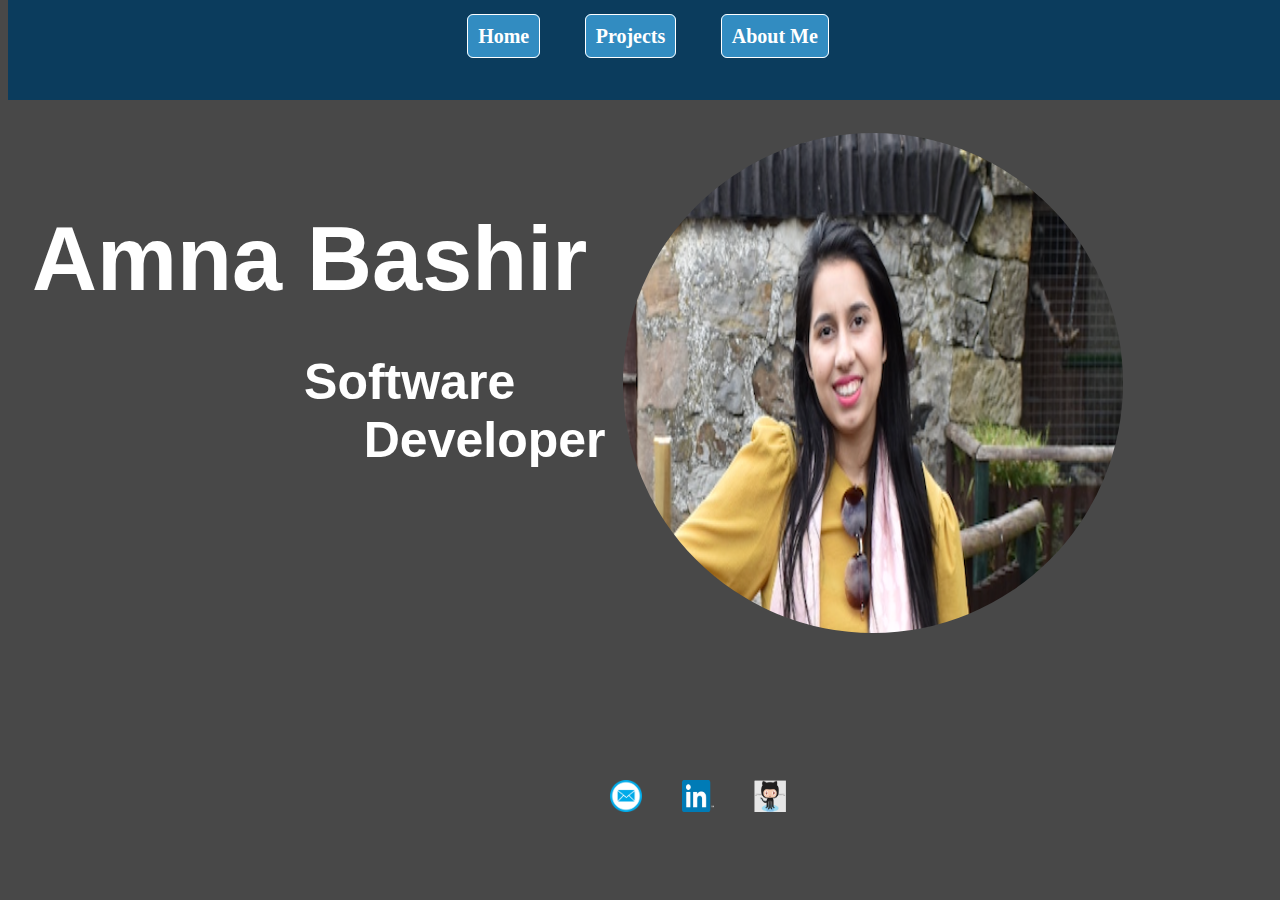
<file: index.html>
<!DOCTYPE html>
<html lang="en">
<head>
    <title>Amna's Portifolio</title>
    <link href="navbar.css" type="text/css" rel="stylesheet">
    <link href="./style.css" type="text/css" rel="stylesheet">
    
<body>
    <nav class="nav-container">
       
       <div class="home">
        <a href = "./home.html">Home</a>
        <a href = "./project.html">Projects</a>
        <a href = "./aboutme.html">About Me</a>
       </div>
    </nav>
    <div class="home-container">
      <div class="text">
          <h1 class="Amy-name">Amna Bashir</h1>
          <div class="scofware">
              <h2 class="software">Software</h2>
              <h2 class="developer">Developer</h2>
          </div>
      </div>
      <img class="photo" src="./assets/photo.png" alt="close up headshot of Amna Bashir.">
  </div>
    <footer>
        <div id="contact">
        <a href="mailto:amna.bashir2@gmail.com" alt = "Email Me"><img src="./assets/email.png" width="32" height="32" title="Email Me"></a>
      </div>
      <div id="contact">
        <a href="https://www.linkedin.com/in/amna-bashir/" target="_blank"><img border="0" alt="LinkedIn" src="./assets/linkedon.png" width="32" height="32" title="LinkedIn"></a>
      </div>
      <div id="contact">
        <a href="https://github.com/amna25" target="_blank"><img border="0" alt="GitHub" src="./assets/github.png" width="32" height="32" title="GitHub"></a>
      </div>
    </footer>
</body>
</html>
</file>
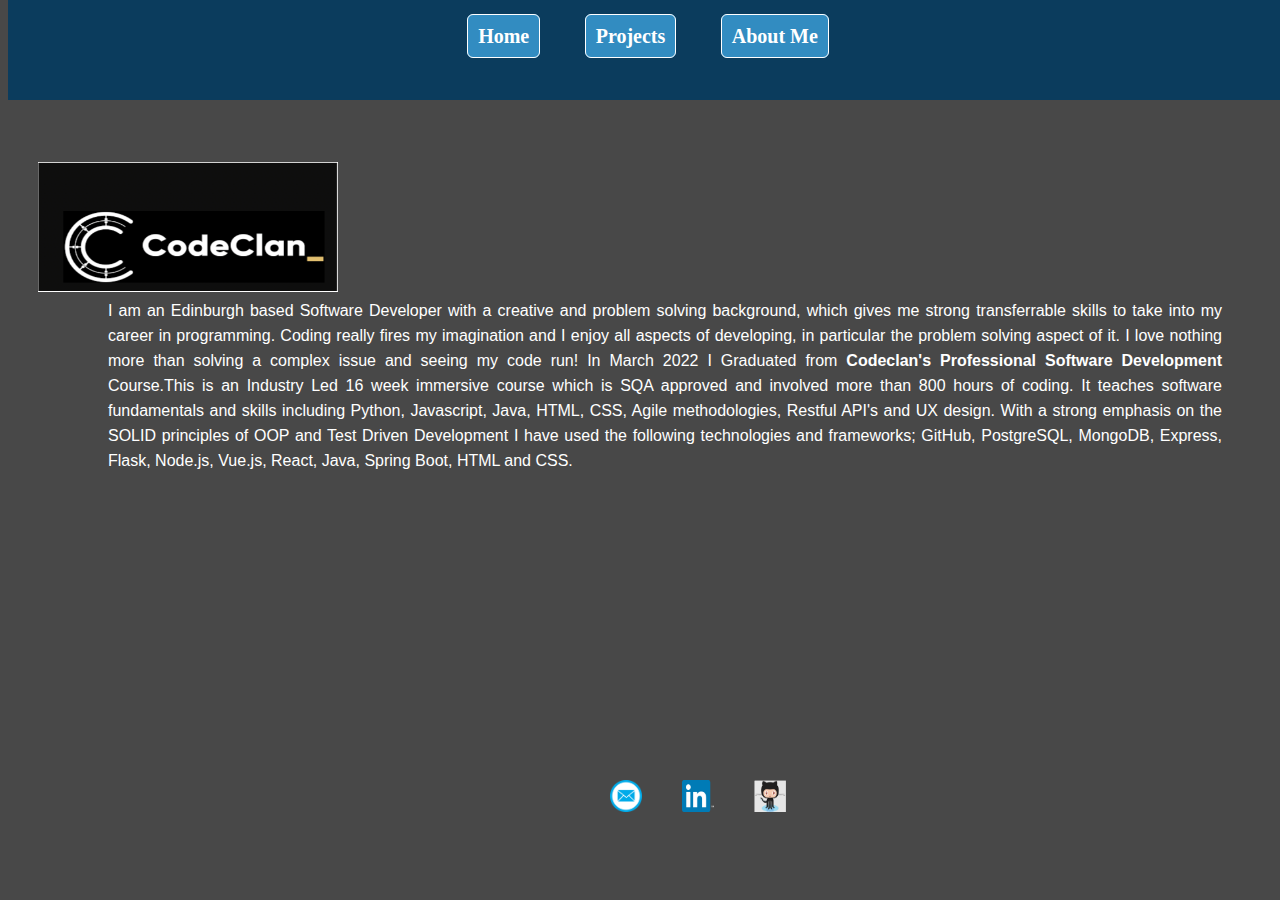
<file: aboutme.html>
<!DOCTYPE html>
<html lang="en">
<head>
    <title>Amna's Portifolio - About Me</title>
    <link href="./style.css" type="text/css" rel="stylesheet">
    <link href="navbar.css" type="text/css" rel="stylesheet">
    <link href = "aboutme.css" type="text/css" rel="stylesheet">
</head>
<body>
    <nav class="nav-container">
        <div class="home"></div>
        <a href = "./home.html">Home</a>
        <a href = "./project.html">Projects</a>
        <a href = "./aboutme.html">About Me</a>
    </div>
    </nav>
    <div class="parent-container"></div>
        <div class="Aphoto"> 
            <a  href="https://codeclan.com"><img class="photo-about1" src="./assets/codeclan.png" alt="Codeclan logo."/></a>
        </div>
        <div class="Babout"> 
            <p>I am an Edinburgh based Software Developer with a creative and problem solving background, which gives me strong transferrable skills to take into my career in programming.  Coding really fires my imagination and I enjoy all aspects of developing, in particular the problem solving aspect of it.  I love nothing more than solving a complex issue and seeing my code run!  In March 2022  I Graduated from  
                <b>Codeclan's Professional Software Development 
                </b>Course.This is an Industry Led 16 week immersive course which is SQA approved and involved more than 800 hours of coding.  It teaches software fundamentals and skills including Python, Javascript, Java, HTML, CSS, Agile methodologies, Restful API's and UX design.  With a strong emphasis on the SOLID principles of OOP and Test Driven Development I have used the following technologies and frameworks; GitHub, PostgreSQL, MongoDB, Express, Flask, Node.js, Vue.js, React, Java, Spring Boot, HTML and CSS</HTML:5>.   
            </p>
        </div>
    </div>
       
    <footer>
        <div id="contact">
        <a href="mailto:amna.bashir2@gmail.com" alt = "Email Me"><img src="./assets/email.png" width="32" height="32" title="Email Me"></a>
      </div>
      <div id="contact">
        <a href="https://www.linkedin.com/in/amna-bashir/" target="_blank"><img border="0" alt="LinkedIn" src="./assets/linkedon.png" width="32" height="32" title="LinkedIn"></a>
      </div>
      <div id="contact">
        <a href="https://github.com/amna25" target="_blank"><img border="0" alt="GitHub" src="./assets/github.png" width="32" height="32" title="GitHub"></a>
      </div>
    </footer>
</body>
</html>
</file>
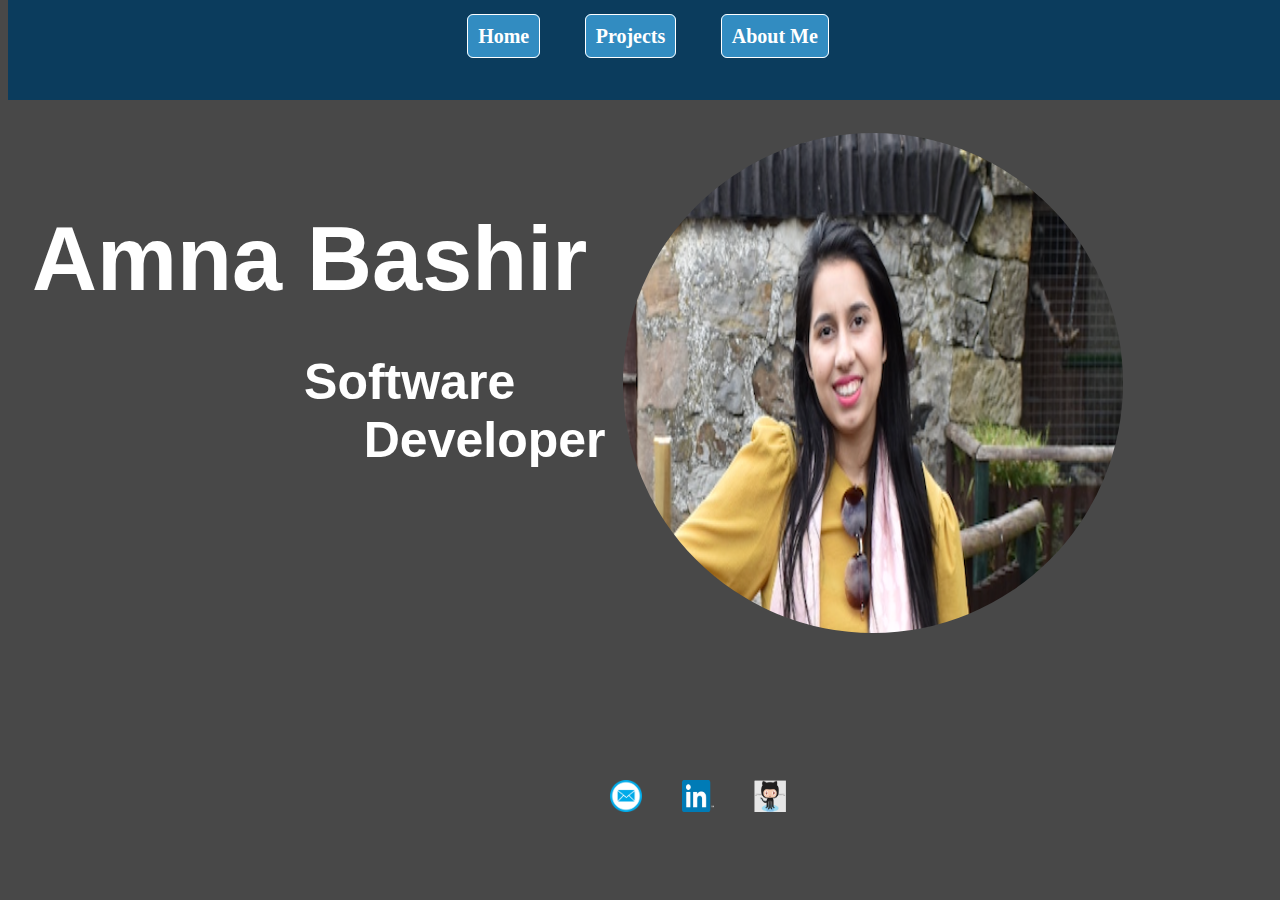
<file: home.html>
<!DOCTYPE html>
<html lang="en">
<head>
    
    <title>Amna's Portifolio - Home</title>
    <link href="./style.css" type="text/css" rel="stylesheet">
    <link href="navbar.css" type="text/css" rel="stylesheet">
</head>
<body>
    <nav class="nav-container">
        <div class="home"></div>
        <a href = "./home.html">Home</a>
        <a href = "./project.html">Projects</a>
        <a href = "./aboutme.html">About Me</a>
    </div>
    </nav>
    <div class="home-container">
        <div class="text">
            <h1 class="Amy-name">Amna Bashir</h1>
            <div class="scofware">
                <h2 class="software">Software</h2>
                <h2 class="developer">Developer</h2>
            </div>
        </div>
        <img class="photo" src="./assets/photo.png" alt="close up headshot of Amna Bashir.">
    </div>
    <footer>
        <div id="contact">
        <a href="mailto:amna.bashir2@gmail.com" alt = "Email Me"><img src="./assets/email.png" width="32" height="32" title="Email Me"></a>
      </div>
      <div id="contact">
        <a href="https://www.linkedin.com/in/amna-bashir/" target="_blank"><img border="0" alt="LinkedIn" src="./assets/linkedon.png" width="32" height="32" title="LinkedIn"></a>
      </div>
      <div id="contact">
        <a href="https://github.com/amna25" target="_blank"><img border="0" alt="GitHub" src="./assets/github.png" width="32" height="32" title="GitHub"></a>
      </div>
    </footer>
    
</body>
</html>
</file>
<file: navbar.css>
.nav-container {
    position: absolute;
    background-color: #0B3C5D;
    z-index: 2;
    width: 100%;
    height: 100px;
    top: 0;
    text-align: center;
  }
  
  .nav-container a {
    padding: 10px;
    margin: 20px 20px;
    background: #328CC1;
    color: white;
    border: 1px solid white;
    border-radius: 6px;
    font-family: 'Iceland', cursive;
    font-size: 20px;
    margin-top: 15px;
  }
  
  .nav-container a:hover {
    background: white;
    border: 1px solid #328CC1;
    color: #0B3C5D;
  }
  .home {
    margin-top: 25px;
  }
  
  footer {
    position: absolute;
    bottom: 0;
    height: 50px;
    text-align: center;
    width: 100%;
    padding: 20px;
    /* border-bottom: 1px solid #0B3C5D;
    background-color: #0B3C5D;
    border-top: 1px solid #0B3C5D; */
    z-index:2;
    justify-content: center;
    display: flex;
    margin: 30px 30px;
    margin-bottom:50px;
  }
  
  a {
    text-decoration: none;
    font-family: Arial;
    font-weight: bold;
    padding: 20px 0px;
    color: #D9B310;
  }
  
  /* a:hover {
    color: #0B3C5D;
  } */
  #contact {
    padding: 0 20px;
  }b
</file>
<file: style.css>
body{
    background-color:#484848;
    color: white;
    font-family: Verdana, Geneva, Tahoma, sans-serif;
  }
  


.home-container{
    text-align: center;
  }
  .photo{
    height: 250px;
    width: 250px;
    border-radius: 250px;
    /*  */
    margin-top: 70px;
    margin-bottom: 50px;
  }
  .Amy-name{
    font-size: 90px;
    margin-top: 70px;
    margin-bottom: 0px;
    }
  h2{
      font-size: 50px;
    }
  .software{
    margin-bottom: 0;
  }
  .developer{
    margin-top: 0px;
  }
  @media (min-width: 1080px){
  .home-container{
    display: grid;
    max-width: 90%;
    /* margin: 1rem auto; */
    grid-template-areas: "A A B B"
                        "C C B B"
  }
  .photo{
    grid-area: B;
    height: 500px;
    width: 500px;
    border-radius: 250px;
    /*  */
    margin-top: 125px;
    margin-bottom: 100px;
  }
  .Amy-name{
    grid-area: A;
    font-size: 90px;
    margin-top: 200px;
    }
  h2{
      font-size: 50px;
    }
  .scoftware{
    grid-area: C;
    padding-top: 80px;
    }
  .software{
    margin-left: 200px;
    margin-bottom: 0;
  }
  .developer{
    margin-left: 350px;
    margin-top: 0px;
  }
  
  }
</file>
<file: aboutme.css>
.parent-container{
    display: block;
    font-family: Verdana, Geneva, Tahoma, sans-serif;
}
.Babout{
    padding-left:20px;
    padding-right:25px;
    line-height: 25px;
    text-align: justify;
}
.Cabout{
    padding-left:20px;
    padding-right:25px;
    line-height: 25px;
}
.Cabout_text{
    text-align: justify;
}
.photo-about1{
    margin-top: 50px;
    height:100px;
    width: 300px;
}
.photo-about{
    height:50px;
    width: 200px;
}
.link{
    color: orange;
    text-decoration: none;
}
.blog_button{
    margin-bottom: 36px;
    padding: 5px;
    border-style: none;
    color: white;
    background-color: #484848;
    font-family: Verdana, Geneva, Tahoma, sans-serif;
    font-size: 16px;
}
.blog_button:hover{
    background-color: orange;
}
@media (min-width: 1080px){
.parent-container{
    display: grid;
    max-width: 90%;
    margin: 1rem auto;
    grid-template-areas: "A A B B"
                        "C C D D"
}
.Aphoto{
    grid-area: A;
    padding-top: 0px;
    height: 250px;
    width: 550px;
}
.Babout{
    grid-area: B;
    padding: 50px;
    padding-top: 0px;
    margin-left: 50px;
}
.Cabout{
    grid-area: C;
    padding-top: 50px;
    padding-right: 50px;
}
 .Dphoto{
    grid-area: C;
} 
.photo-about1{
    width: auto;
    margin-top: 100px;
    height:130px;
    width: 300px;
    padding: 30px;
}
.photo-about1:hover{
    position: relative;
    top: -25px;
    left: -35px;
    width: auto;
    height: 250px;
    display: block;
    z-index: 999;
}
.photo-about{
    height:200px;
    width: 450px;
    padding: 5px;
    margin-left: 50px;
}
.photo-about:hover{
    position: relative;
    top: -25px;
    left: -35px;
    width: auto;
    height: 600px;
    display: block;
    z-index: 999;
}
.Cabout_text{
    margin-top: 0;
}
}
</file>
